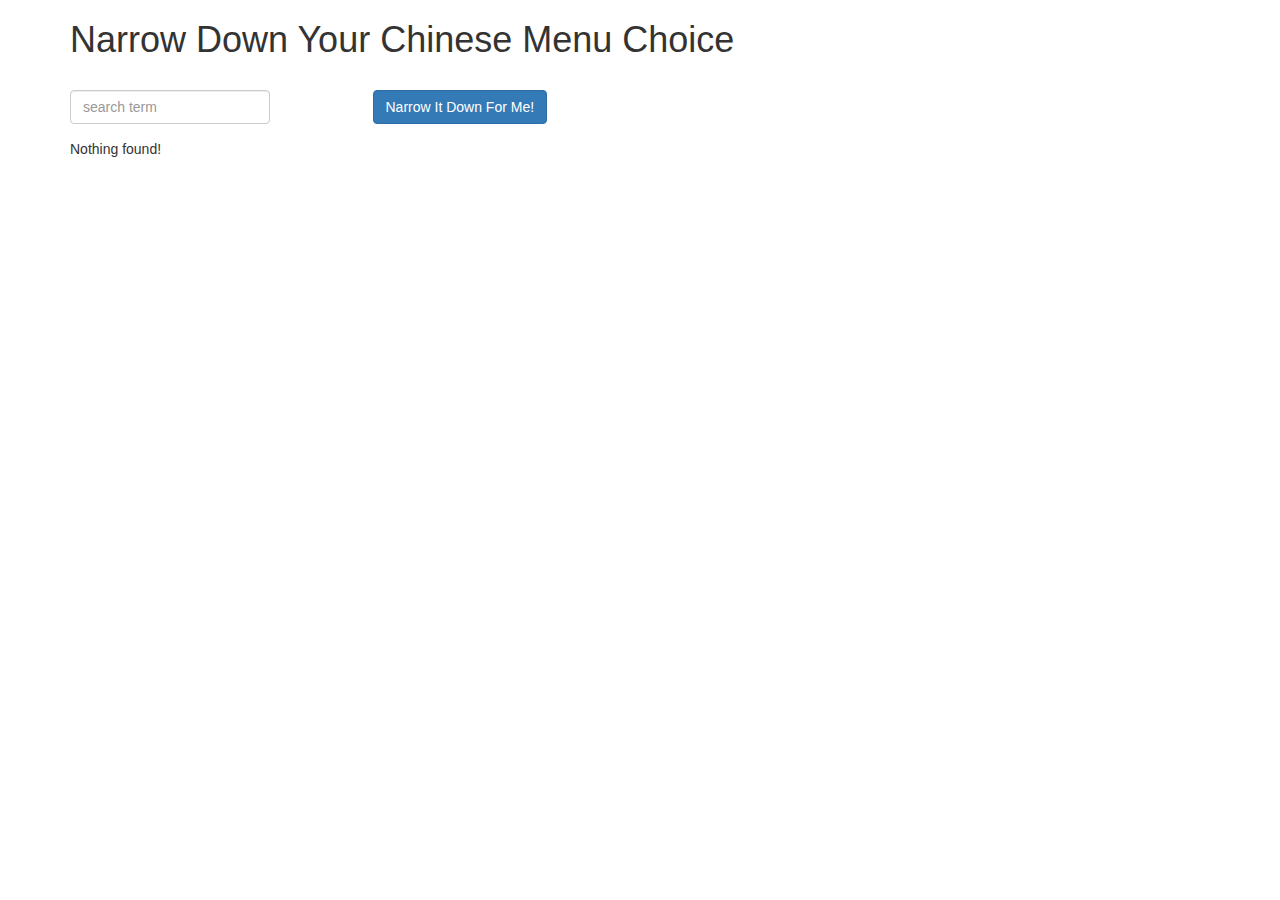
<file: assignment3/index.html>
<!doctype html>
<html lang="en">
  <head>
    <title>Narrow Down Your Menu Choice</title>
    <meta charset="utf-8">
    <meta name="viewport" content="width=device-width, initial-scale=1">
    <link rel="stylesheet" href="styles/bootstrap.min.css">
    <link rel="stylesheet" href="styles/styles.css">
  </head>
<body ng-app="NarrowItDownApp">
   <div class="container">
    <h1>Narrow Down Your Chinese Menu Choice</h1>
    <div ng-controller="NarrowItDownController as menu">
      <div class="row">
        <div class="form-group col-md-3">
          <input type="text" placeholder="search term" class="form-control" ng-model="searchterm">
        </div>
        <div class="form-group narrow-button col-md-2">
          <button class="btn btn-primary" ng-click="menu.getMatchedMenuItems(searchterm);">Narrow It Down For Me!</button>
        </div>
      </div>
      <found-list
        found="menu.found"
        on-remove="menu.removeItem(index)"></found-list>
    </div>
  </div>
  <script src="angular.min.js"></script>
  <script src="app.js"></script>
</body>
</html>
</file>
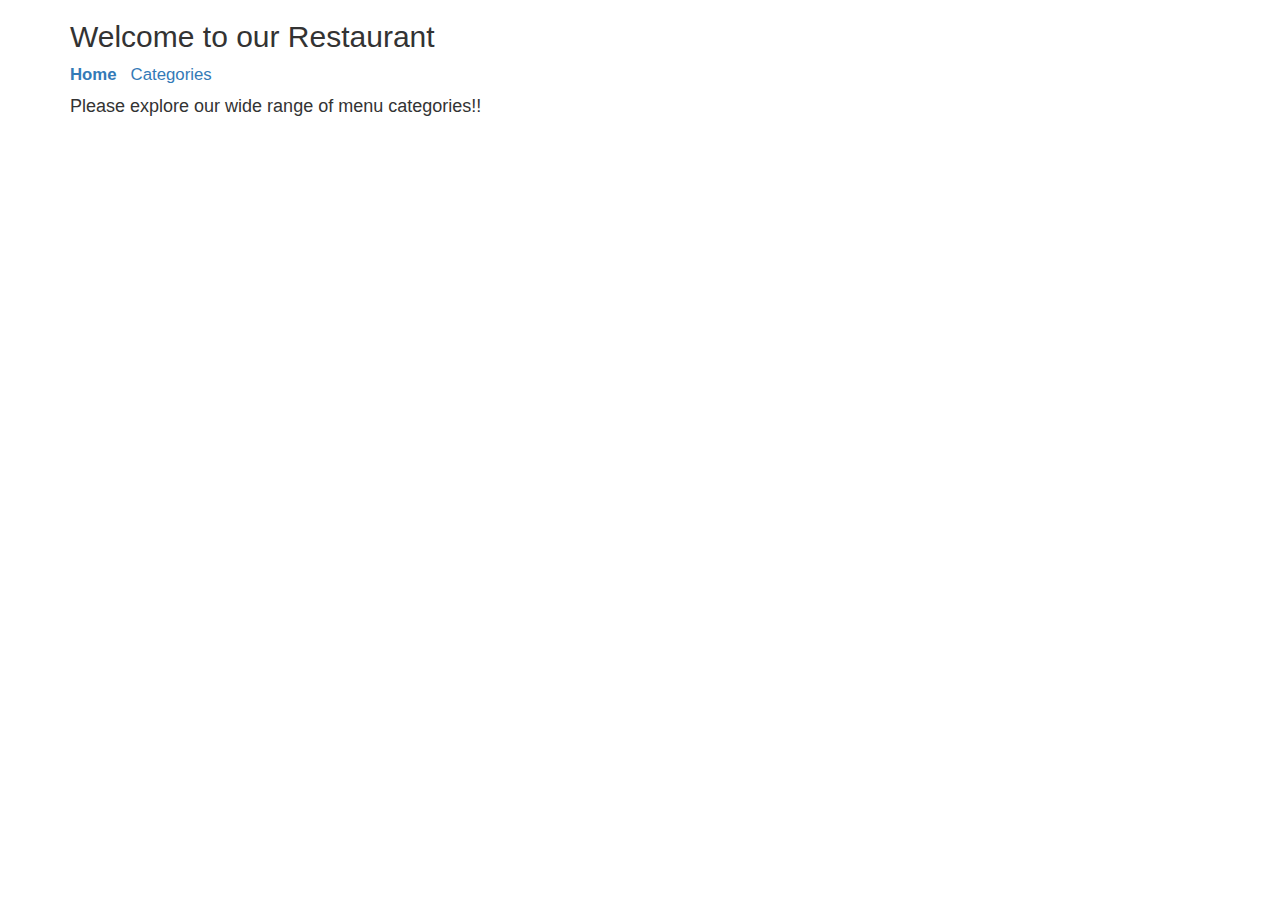
<file: assignment4/index.html>
<!DOCTYPE html>
<html ng-app='MenuApp'>
  <head>
    <meta charset="utf-8">
    <link rel="stylesheet" href="styles/bootstrap.min.css">
    <link rel="stylesheet" href="styles/styles.css">
    <title>Welcome to our Restaurant</title>
  </head>
  <body>
    <div class="container">
      <h2>Welcome to our Restaurant</h2>

      <div class="tabs">
        <a ui-sref="home" ui-sref-active="activeTab">Home</a>
        <a ui-sref="categories" ui-sref-active="activeTab">Categories</a>
      </div>

      <ui-view></ui-view>
    </div>
    <!-- Libraries -->
    <script src="lib/angular.min.js"></script>
    <script src="lib/angular-ui-router.min.js"></script>

    <!-- Source -->
    <script src="src/data.module.js"></script>
    <script src="services/menudata.service.js"></script>

    <script src="src/menuapp.module.js"></script>

    <script src="src/routes.js"></script>

    <script src="src/categories.component.js"></script>
    <script src="src/items.component.js"></script>  
    <script src="src/categoriescontroller.js"></script>
    <script src="src/itemscontroller.js"></script>
  </body>
</html>
</file>
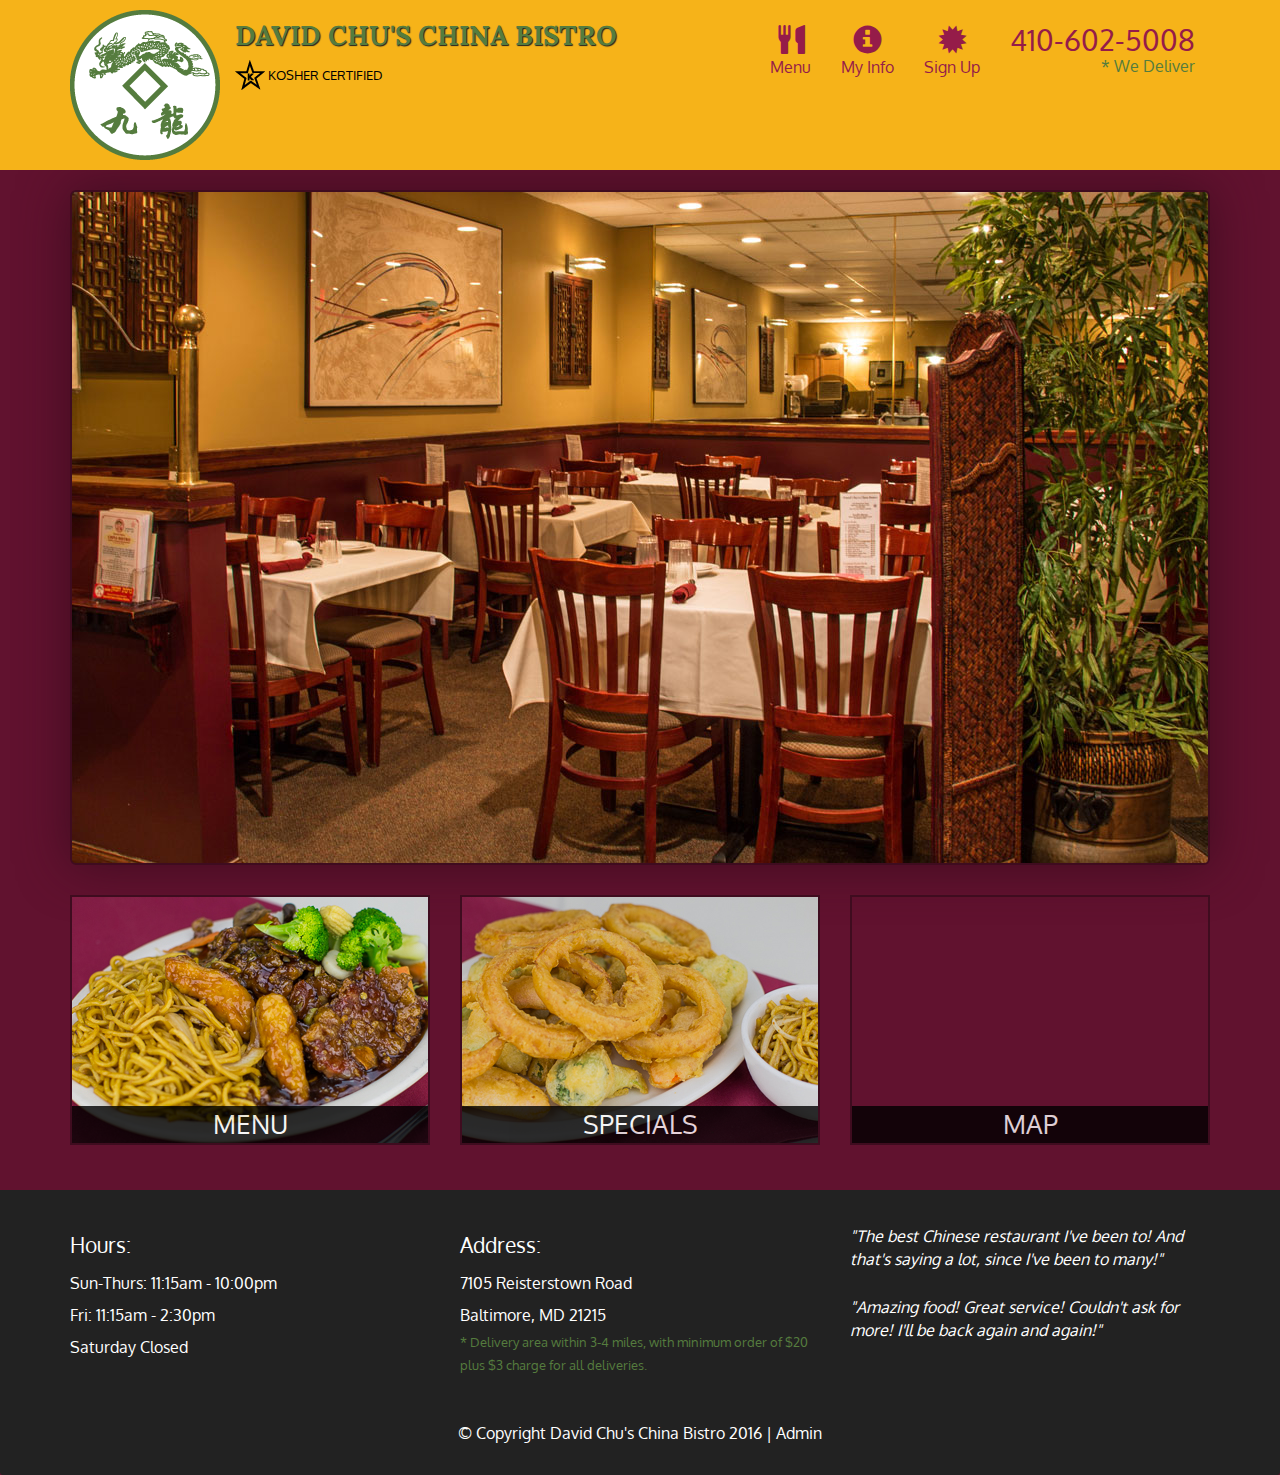
<file: assignment5/index.html>
<!DOCTYPE html>
<html lang="en">
  <head>
    <meta charset="utf-8">
    <meta http-equiv="X-UA-Compatible" content="IE=edge">
    <meta name="viewport" content="width=device-width, initial-scale=1">
    <title>David Chu's China Bistro</title>
    <link href='https://fonts.googleapis.com/css?family=Oxygen:400,300,700' rel='stylesheet' type='text/css'>
    <link href='https://fonts.googleapis.com/css?family=Lora' rel='stylesheet' type='text/css'>
    <link rel="stylesheet" href="css/bootstrap.min.css">
    <link rel="stylesheet" href="css/restaurant.css">
    <link rel="stylesheet" href="css/common.css">
  </head>
  <body ng-app="restaurant" ng-strict-di>

    <!-- Fixed position loading indicator -->
    <loading class="loading-indicator"></loading>

    <header>
      <nav id="header-nav" class="navbar navbar-default">
        <div class="container">
          <div class="navbar-header">
            <a href="index.html" class="pull-left visible-md visible-lg">
              <div id="logo-img" alt="Logo image"></div>
            </a>

            <div class="navbar-brand">
              <a href="index.html"><h1>David Chu's China Bistro</h1></a>
              <p>
              <img src="images/star-k-logo.png" alt="Kosher certification">
              <span>Kosher Certified</span>
              </p>
            </div>

            <button id="navbarToggle" type="button" class="navbar-toggle collapsed" data-toggle="collapse" data-target="#collapsable-nav" aria-expanded="false">
              <span class="sr-only">Toggle navigation</span>
              <span class="icon-bar"></span>
              <span class="icon-bar"></span>
              <span class="icon-bar"></span>
            </button>
          </div>

          <div id="collapsable-nav" class="collapse navbar-collapse">
            <ul id="nav-list" class="nav navbar-nav navbar-right">
              <li id="navHomeButton" class="visible-xs">
                <a href="index.html">
                  <span class="glyphicon glyphicon-home"></span> Home</a>
              </li>
              <li id="navMenuButton" ui-sref-active="active">
                <a ui-sref="public.menu">
                  <span class="glyphicon glyphicon-cutlery"></span><br class="hidden-xs"> Menu</a>
              </li>
              <li id="navMyinfoButton" ui-sref-active="active">
                 <a ui-sref="public.myinfo">
                  <span class="glyphicon glyphicon-info-sign"></span><br class="hidden-xs"> My Info</a>
              </li>
              <li id="navSignupButton"  ui-sref-active="active">
               <a ui-sref="public.signup">
                  <span class="glyphicon glyphicon-certificate"></span><br class="hidden-xs"> Sign Up</a>
              </li>
              <li id="phone" class="hidden-xs">
                <a href="tel:410-602-5008">
                  <span>410-602-5008</span></a><div>* We Deliver</div>
              </li>
            </ul><!-- #nav-list -->
          </div><!-- .collapse .navbar-collapse -->
        </div><!-- .container -->
      </nav><!-- #header-nav -->
    </header>

    <div id="call-btn" class="visible-xs">
      <a class="btn" href="tel:410-602-5008">
        <span class="glyphicon glyphicon-earphone"></span>
        410-602-5008
      </a>
    </div>
    <div id="xs-deliver" class="text-center visible-xs">* We Deliver</div>

    <ui-view>
      <div class="text-center initial-loading">
        <h2>Loading Site...</h2>
      </div>
    </ui-view>

    <footer class="panel-footer">
      <div class="container">
        <div class="row">
          <section id="hours" class="col-sm-4">
            <span>Hours:</span><br>
            Sun-Thurs: 11:15am - 10:00pm<br>
            Fri: 11:15am - 2:30pm<br>
            Saturday Closed
            <hr class="visible-xs">
          </section>
          <section id="address" class="col-sm-4">
            <span>Address:</span><br>
            7105 Reisterstown Road<br>
            Baltimore, MD 21215
            <p>* Delivery area within 3-4 miles, with minimum order of $20 plus $3 charge for all deliveries.</p>
            <hr class="visible-xs">
          </section>
          <section id="testimonials" class="col-sm-4">
            <p>"The best Chinese restaurant I've been to! And that's saying a lot, since I've been to many!"</p>
            <p>"Amazing food! Great service! Couldn't ask for more! I'll be back again and again!"</p>
          </section>
        </div>
        <div class="text-center">
          &copy; Copyright David Chu's China Bistro 2016 |
          <a ui-sref="admin.auth">Admin</a></div>
      </div>
    </footer>

    <!-- Libs -->
    <script src="lib/jquery-2.1.4.min.js"></script>
    <script src="lib/bootstrap.min.js"></script>
    <script src="lib/angular.min.js"></script>
    <script src="lib/angular-ui-router.min.js"></script>

    <!-- Main Restaurant Module -->
    <script src="src/restaurant.module.js"></script>

    <!-- Common Module -->
    <script src="src/common/common.module.js"></script>
    <script src="src/common/loading/loading.component.js"></script>
    <script src="src/common/loading/loading.interceptor.js"></script>
    <script src="src/common/menu.service.js"></script>
    <script src="src/common/signup.service.js"></script>

    <!-- Public Module -->
    <script src="src/public/public.module.js"></script>
    <script src="src/public/public.routes.js"></script>
    <script src="src/public/menu/menu.controller.js"></script>
    <script src="src/public/menu-category/menu-category.component.js"></script>
    <script src="src/public/menu-items/menu-items.controller.js"></script>
    <script src="src/public/menu-item/menu-item.component.js"></script>
    <script src="src/public/sign-up/sign-up.controller.js"></script>
    <script src="src/public/my-info/my-info.controller.js"></script>

    <!-- ADMIN SITE -->

    <!--Application files -->

  </body>

</html>
</file>
<file: assignment3/styles/styles.css>
h1 {
  margin-bottom: 30px;
}
input[type="text"] {
  width: 200px;
  float: left;
}
.narrow-button {
  float: left;
  margin-left: 10px;
}
.loader {
  display: none;
  margin-left: 5px;
  font-size: 10px;
  float: left;
  border-top: 1.1em solid rgba(147, 147, 147, 0.2);
  border-right: 1.1em solid rgba(147, 147, 147, 0.2);
  border-bottom: 1.1em solid rgba(147, 147, 147, 0.2);
  border-left: 1.1em solid #676767;
  -webkit-transform: translateZ(0);
  -ms-transform: translateZ(0);
  transform: translateZ(0);
  -webkit-animation: load8 1.1s infinite linear;
  animation: load8 1.1s infinite linear;
}
.loader,
.loader:after {
  border-radius: 50%;
  width: 3em;
  height: 3em;
}
@-webkit-keyframes load8 {
  0% {
    -webkit-transform: rotate(0deg);
    transform: rotate(0deg);
  }
  100% {
    -webkit-transform: rotate(360deg);
    transform: rotate(360deg);
  }
}
@keyframes load8 {
  0% {
    -webkit-transform: rotate(0deg);
    transform: rotate(0deg);
  }
  100% {
    -webkit-transform: rotate(360deg);
    transform: rotate(360deg);
  }
}
</file>
<file: assignment4/styles/styles.css>
body {
  /*font-size: 1.0em;*/
}

div.tabs > a, div.tabs > button {
  margin-right: 10px;
  font-size: 1.2em;
}

div.tabs {
  margin-bottom: 10px;
}

.activeTab {
  font-weight: bold;
}
</file>
<file: assignment5/css/restaurant.css>
body {
  font-size: 16px;
  color: #fff;
  background-color: #61122f;
  font-family: 'Oxygen', sans-serif;
}

.initial-loading {
  margin-top: 60px;
}

/** HEADER **/
#header-nav {
  background-color: #f6b319;
  border-radius: 0;
  border: 0;
}

#logo-img {
  background: url('../images/restaurant-logo_large.png') no-repeat;
  width: 150px;
  height: 150px;
  margin: 10px 15px 10px 0;
}

.navbar-brand {
  padding-top: 25px;
}
.navbar-brand h1 { /* Restaurant name */
  font-family: 'Lora', serif;
  color: #557c3e;
  font-size: 1.5em;
  text-transform: uppercase;
  font-weight: bold;
  text-shadow: 1px 1px 1px #222;
  margin-top: 0;
  margin-bottom: 0;
  line-height: .75;
}
.navbar-brand a:hover, .navbar-brand a:focus {
  text-decoration: none;
}
.navbar-brand p { /* Kosher cert */
  color: #000;
  text-transform: uppercase;
  font-size: .7em;
  margin-top: 15px;
}
.navbar-brand p span { /* Star-K */
  vertical-align: middle;
}

#nav-list {
  margin-top: 10px;
}
#nav-list a {
  color: #951C49;
  text-align: center;
}
#nav-list a:hover {
  background: #E7E7E7;
}
#nav-list a span {
  font-size: 1.8em;
}

#phone {
  margin-top: 5px;
}
#phone a { /* Phone number */
  text-align: right;
  padding-bottom: 0;
}
#phone div { /* We Deliver */
  color: #557c3e;
  text-align: right;
  padding-right: 15px;
}

.navbar-header button.navbar-toggle, .navbar-header .icon-bar {
  border: 1px solid #61122f;
}
.navbar-header button.navbar-toggle {
  clear: both;
  margin-top: -30px;
}
/* END HEADER */

/* FOOTER */
.panel-footer {
  margin-top: 30px;
  padding-top: 35px;
  padding-bottom: 30px;
  background-color: #222;
  border-top: 0;
}
.panel-footer div.row {
  margin-bottom: 35px;
}
#hours, #address {
  line-height: 2;
}
#hours > span, #address > span {
  font-size: 1.3em;
}
#address p {
  color: #557c3e;
  font-size: .8em;
  line-height: 1.8;
}
#testimonials {
  font-style: italic;
}
#testimonials p:nth-child(2) {
  margin-top: 25px;
}
a[ui-sref="admin.auth"] {
  color: #fff;
}
/* END FOOTER */

/********** Medium devices only **********/
@media (min-width: 992px) and (max-width: 1199px) {
  /* Header */
  #logo-img {
    background: url('../images/restaurant-logo_medium.png') no-repeat;
    width: 100px;
    height: 100px;
    margin: 5px 5px 5px 0;
  }
  /* End Header */
}


/********** Extra small devices only **********/
@media (max-width: 767px) {
  /* Header */
  .navbar-brand {
    padding-top: 10px;
    height: 80px;
  }
  .navbar-brand h1 { /* Restaurant name */
    padding-top: 10px;
    font-size: 5vw; /* 1vw = 1% of viewport width */
  }
  .navbar-brand p { /* Kosher cert */
    font-size: .6em;
    margin-top: 12px;
  }
  .navbar-brand p img { /* Star-K */
    height: 20px;
  }

  #collapsable-nav a { /* Collapsed nav menu text */
    font-size: 1.2em;
  }
  #collapsable-nav a span { /* Collapsed nav menu glyph */
    font-size: 1em;
    margin-right: 5px;
  }

  #call-btn > a {
    font-size: 1.5em;
    display: block;
    margin: 0 20px;
    padding: 10px;
    border: 2px solid #fff;
    background-color: #f6b319;
    color: #951c49;
  }
  #xs-deliver {
    margin-top: 5px;
    font-size: .7em;
    letter-spacing: .1em;
    text-transform: uppercase;
  }
  /* End Header */

  /* Footer */
  .panel-footer section {
    margin-bottom: 30px;
    text-align: center;
  }
  .panel-footer section:nth-child(3) {
    margin-bottom: 0; /* margin already exists on the whole row */
  }
  .panel-footer section hr {
    width: 50%;
  }
  /* End Footer */
}


/********** Super extra small devices Only :-) (e.g., iPhone 4) **********/
@media (max-width: 479px) {
  /* Header */
  .navbar-brand h1 { /* Restaurant name */
    padding-top: 5px;
    font-size: 6vw;
  }
  /* End Header */
}
</file>
<file: assignment5/css/common.css>
.loading-indicator {
    display: block;
    width: 70px;
    position: fixed;
    left: 0;
    right: 0;
    margin: 0 auto;
    top: 40%;
    z-index: 100;
    background-color: #FFF;
}

.loading-indicator img {
    width: 70px;
    background-color: #FFF;
}

.ui-view-placeholder {
    margin-top: 60px;
}
</file>
